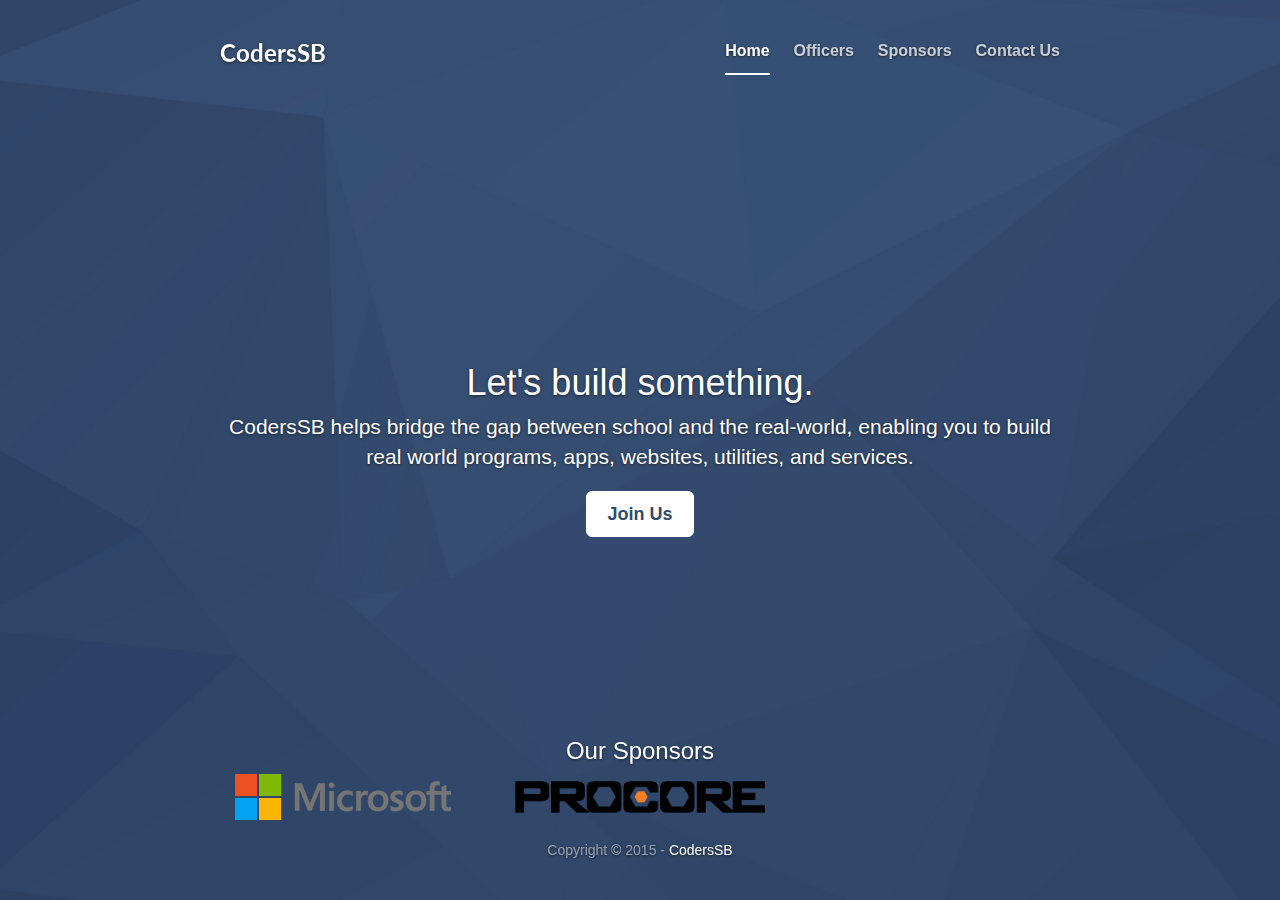
<file: index.html>
<!DOCTYPE html>
<html lang="en">
	<head>
		<meta charset="utf-8">
		<meta http-equiv="X-UA-Compatible" content="IE=edge">
		<meta name="viewport" content="width=device-width, initial-scale=1">
		<!-- The above 3 meta tags *must* come first in the head; any other head content must come *after* these tags -->
		<meta name="description" content="CodersSB helps bridge the gap between school and the real-world, enabling you to build real world programs, apps, websites, utilities, and services.">
		<meta name="author" content="Sal Olivares">
		<link rel="icon" href="assets/img/favicon.ico">

		<title>CodersSB | A UCSB Organization</title>

		<!-- Bootstrap core CSS -->
		<link href="assets/css/bootstrap.min.css" rel="stylesheet">

		<!-- Custom styles for this template -->
		<link href="assets/css/cover.css" rel="stylesheet">

		<!-- HTML5 shim and Respond.js for IE8 support of HTML5 elements and media queries -->
		<!--[if lt IE 9]>
			<script src="https://oss.maxcdn.com/html5shiv/3.7.2/html5shiv.min.js"></script>
			<script src="https://oss.maxcdn.c`om/respond/1.4.2/respond.min.js"></script>
		<![endif]-->

	</head>

	<body>
		<div class="site-wrapper">
			<div class="site-wrapper-inner">
				<div class="cover-container">

					<div class="masthead clearfix">
						<div class="inner">
							<h3 class="masthead-brand">CodersSB</h3>
							<nav>
								<ul class="nav masthead-nav">
									<li class="active"><a href="#">Home</a></li>
									<li><a href="underconstruction.html">Officers</a></li>
									<li><a href="underconstruction.html">Sponsors</a></li>
									<li><a href="underconstruction.html">Contact Us</a></li>
								</ul>
							</nav>
						</div>
					</div>

					<div class="inner cover">
						<h1 class="cover-heading">Let's build something.</h1>
						<p class="lead">CodersSB helps bridge the gap between school and the real-world, enabling you to build real world programs, apps, websites, utilities, and services.</p>
						<p class="lead">
							<a target="_blank" href="https://www.facebook.com/groups/coderssb/" class="btn btn-lg btn-default">Join Us</a>
						</p>
					</div>

					

					<div class="mastfoot">
						<div class="sponsor-list">
							<h3 class="sponsor-heading">Our Sponsors</h3>
							<div class="row row-sponsor">
								<div class="col-lg-4 col-md-4 col-sm-4"><a href="https://www.microsoft.com/en-us/"><img src="assets/img/microsoftLogo.png" class="img-responsive img-sponsor" alt="Microsoft"></a></img></div>
								<div class="col-lg-4 col-md-4 col-sm-4"><a href="https://www.procore.com/"><img src="assets/img/procoreLogo.png" class="img-responsive img-sponsor" alt="Procore"></a></img></div>
								<!-- <div class="col-lg-4 col-md-4 col-sm-4"><a href="https://www.graphiq.com/"><img src="assets/img/graphiqLogo.png" class="img-responsive img-sponsor" alt="GraphIQ"></a></img></div> -->
							</div>
						</div>
						<div class="inner">
							<p>Copyright &copy; 2015 - <a href="#">CodersSB</a></p>
						</div>
					</div>

				</div>
			</div>
		</div>

		<!-- Bootstrap core JavaScript
		================================================== -->
		<!-- Placed at the end of the document so the pages load faster -->
		<script src="https://ajax.googleapis.com/ajax/libs/jquery/1.11.3/jquery.min.js"></script>
		<script src="assets/js/bootstrap.min.js"></script>
		<!-- IE10 viewport hack for Surface/desktop Windows 8 bug -->
		<script src="assets/js/ie10-viewport-bug-workaround.js"></script>
	</body>
</html>
</file>
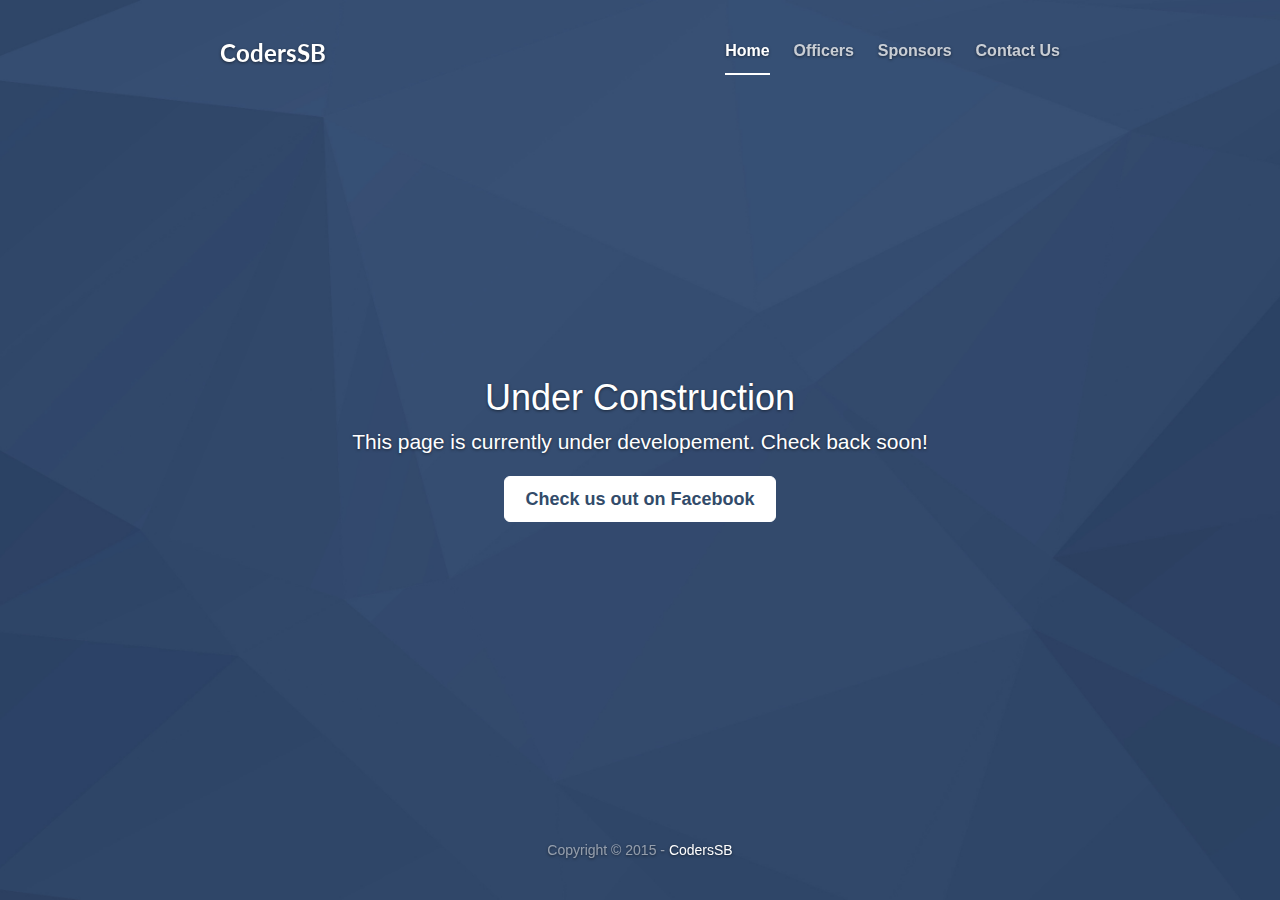
<file: underconstruction.html>
<!DOCTYPE html>
<html lang="en">
	<head>
		<meta charset="utf-8">
		<meta http-equiv="X-UA-Compatible" content="IE=edge">
		<meta name="viewport" content="width=device-width, initial-scale=1">
		<!-- The above 3 meta tags *must* come first in the head; any other head content must come *after* these tags -->
		<meta name="description" content="CodersSB helps bridge the gap between school and the real-world, enabling you to build real world programs, apps, websites, utilities, and services.">
		<meta name="author" content="Sal Olivares">
		<link rel="icon" href="assets/img/favicon.ico">

		<title>CodersSB | Under Construction</title>

		<!-- Bootstrap core CSS -->
		<link href="assets/css/bootstrap.min.css" rel="stylesheet">

		<!-- Custom styles for this template -->
		<link href="assets/css/cover.css" rel="stylesheet">

		<!-- HTML5 shim and Respond.js for IE8 support of HTML5 elements and media queries -->
		<!--[if lt IE 9]>
			<script src="https://oss.maxcdn.com/html5shiv/3.7.2/html5shiv.min.js"></script>
			<script src="https://oss.maxcdn.com/respond/1.4.2/respond.min.js"></script>
		<![endif]-->
	</head>

	<body>
		<div class="site-wrapper">
			<div class="site-wrapper-inner">
				<div class="cover-container">

					<div class="masthead clearfix">
						<div class="inner">
							<h3 class="masthead-brand">CodersSB</h3>
							<nav>
								<ul class="nav masthead-nav">
									<li class="active"><a href="index.html">Home</a></li>
									<li><a href="#">Officers</a></li>
									<li><a href="#">Sponsors</a></li>
									<li><a href="#">Contact Us</a></li>
								</ul>
							</nav>
						</div>
					</div>

					<div class="inner cover">
						<h1 class="cover-heading">Under Construction</h1>
						<p class="lead">This page is currently under developement. Check back soon!</p>
						<p class="lead">
							<a target="_blank" href="https://www.facebook.com/groups/coderssb/" class="btn btn-lg btn-default">Check us out on Facebook</a>
						</p>
					</div>

					<div class="mastfoot">
						<div class="inner">
							<p>Copyright &copy; 2015 - <a href="#">CodersSB</a></p>
						</div>
					</div>

				</div>
			</div>
		</div>

		<!-- Bootstrap core JavaScript
		================================================== -->
		<!-- Placed at the end of the document so the pages load faster -->
		<script src="https://ajax.googleapis.com/ajax/libs/jquery/1.11.3/jquery.min.js"></script>
		<script src="assets/js/bootstrap.min.js"></script>
		<!-- IE10 viewport hack for Surface/desktop Windows 8 bug -->
		<script src="assets/js/ie10-viewport-bug-workaround.js"></script>
	</body>
</html>
</file>
<file: assets/css/cover.css>
/*
 * Globals
 */
@import url('http://fonts.googleapis.com/css?family=Lato:400,300,700,900');

/* Links */
a,
a:focus,
a:hover {
	color: #fff;
}

/* Custom default button */
.btn-default,
.btn-default:hover,
.btn-default:focus {
	color: #324B6A;
	text-shadow: none; /* Prevent inheritence from `body` */
	background-color: #fff;
	border: 1px solid #fff;
}


/*
 * Base structure
 */

html,
body {
	height: 100%;
	background-color: #324B6A;
}
body {
	color: #fff;
	text-align: center;
	text-shadow: 0 1px 3px rgba(0,0,0,.5);
}

/* Extra markup and styles for table-esque vertical and horizontal centering */
.site-wrapper {
	display: table;
	width: 100%;
	height: 100%; /* For at least Firefox */
	min-height: 100%;

	background: url(../img/background2.jpg) no-repeat center top fixed;
	background-position: center center;
		-webkit-background-size: 100%;
		-moz-background-size: 100%;
		-o-background-size: 100%;
		background-size: 100%;
		-webkit-background-size: cover;
		-moz-background-size: cover;
		-o-background-size: cover;
		background-size: cover;
}
.site-wrapper-inner {
	display: table-cell;
	vertical-align: top;
}
.cover-container {
	margin-right: auto;
	margin-left: auto;
}

/* Padding for spacing */
.inner {
	padding: 30px;
}

/*
 * Header
 */
.masthead-brand {
	margin-top: 10px;
	margin-bottom: 10px;
	font-family: 'Lato', sans-serif;
	font-weight: 700;
}

.masthead-nav > li {
	display: inline-block;
}
.masthead-nav > li + li {
	margin-left: 20px;
}
.masthead-nav > li > a {
	padding-right: 0;
	padding-left: 0;
	font-size: 16px;
	font-weight: bold;
	color: #fff; /* IE8 proofing */
	color: rgba(255,255,255,.75);
	border-bottom: 2px solid transparent;
}
.masthead-nav > li > a:hover,
.masthead-nav > li > a:focus {
	background-color: transparent;
	border-bottom-color: #a9a9a9;
	border-bottom-color: rgba(255,255,255,.25);
}
.masthead-nav > .active > a,
.masthead-nav > .active > a:hover,
.masthead-nav > .active > a:focus {
	color: #fff;
	border-bottom-color: #fff;
}

@media (min-width: 768px) {
	.masthead-brand {
		float: left;
	}
	.masthead-nav {
		float: right;
	}
}


/*
 * Cover
 */

.cover {
	padding: 0 20px;
}
.cover .btn-lg {
	padding: 10px 20px;
	font-weight: bold;
}

/* 
 * Sponsors
 */ 
.sponsor-list{
	padding: 0px 20px;
}

.row-sponsor{
	display: block;
    align-items: center;
}

.img-sponsor{
    margin: 0 auto;
    height: auto; 
    width: auto; 
    max-width: 250px; 
    max-height: 300px;
}

/*
 * Footer
 */

.mastfoot > .inner {
	color: #999; /* IE8 proofing */
	color: rgba(255,255,255,.5);
	padding: 20px 0px 30px;
}


/*
 * Affix and center
 */

@media (min-width: 768px) {
	/* Pull out the header and footer */
	.masthead {
		position: fixed;
		top: 0;
	}
	.mastfoot {
		position: fixed;
		bottom: 0;
	}
	/* Start the vertical centering */
	.site-wrapper-inner {
		vertical-align: middle;
	}
	/* Handle the widths */
	.masthead,
	.mastfoot,
	.cover-container {
		width: 100%; /* Must be percentage or pixels for horizontal alignment */
	}
	.row-sponsor {
        display: flex;
    }
}

@media (min-width: 992px) {
	.masthead,
	.mastfoot,
	.cover-container {
		width: 900px;
	}
}

@media (max-width: 768px) {
	.mastfoot {
		padding: 30px 0px 5px;
	}
	.row-sponsor {
		display: inline-block;
    	margin-left: auto;
    	margin-right: auto;
	}
	.img-sponsor{
    	margin: 0 auto;
    	padding: 10px 0px;
    	height: auto; 
    	width: auto; 
    	max-width: 200px; 
    	max-height: 300px;
	}
}
</file>
